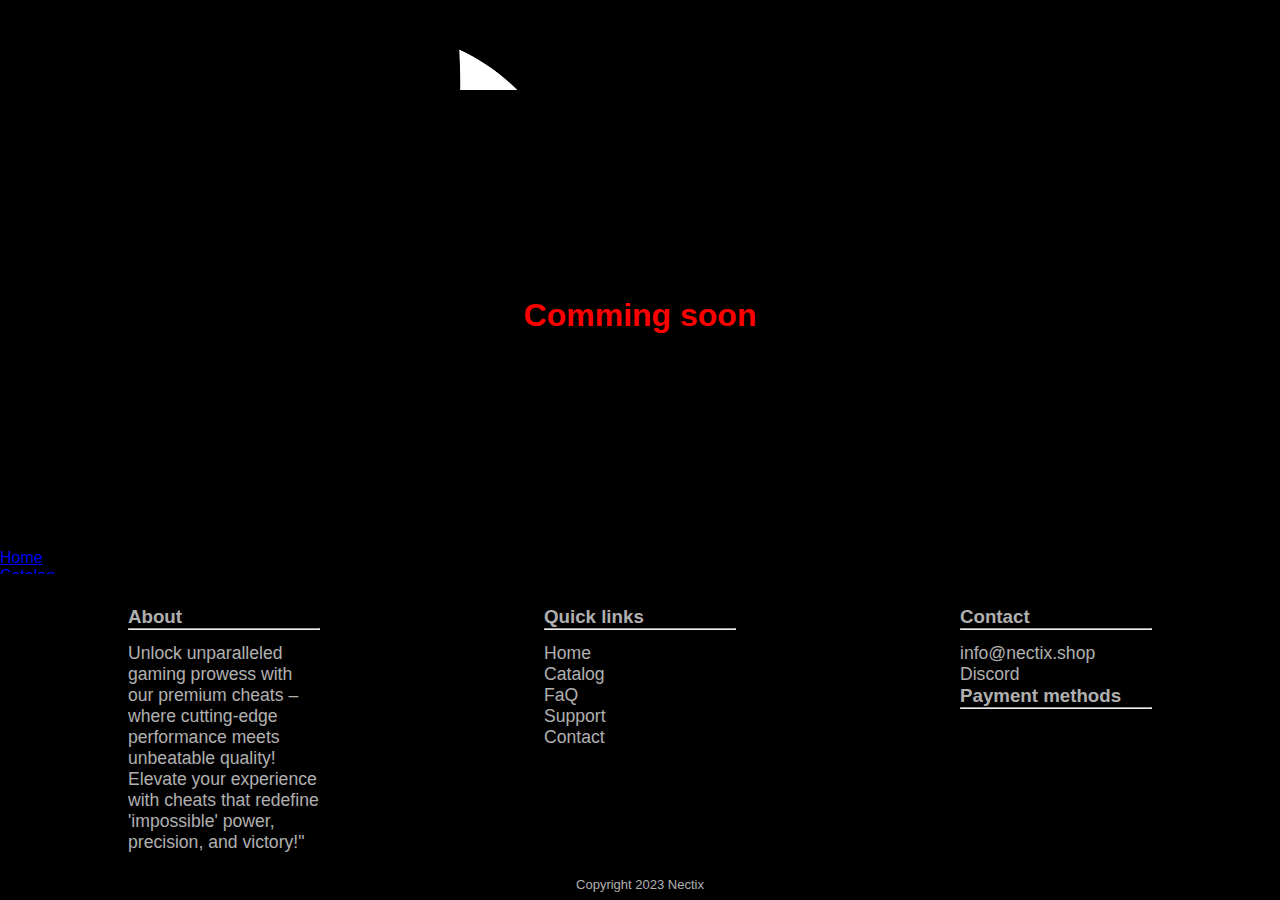
<file: product/fortnite.html>
<!DOCTYPE html>
<html lang="en">
  <head>
    <meta charset="UTF-8" />
    <meta name="viewport" content="width=device-width, initial-scale=1.0" />
    <link rel="stylesheet" href="../style/global.css" />
    <link
      rel="stylesheet"
      href="https://cdnjs.cloudflare.com/ajax/libs/font-awesome/6.4.0/css/all.min.css"
      integrity="sha512-iecdLmaskl7CVkqkXNQ/ZH/XLlvWZOJyj7Yy7tcenmpD1ypASozpmT/E0iPtmFIB46ZmdtAc9eNBvH0H/ZpiBw=="
      crossorigin="anonymous"
      referrerpolicy="no-referrer"
    />
    <title>Document</title>
  </head>
  <body>
    <nav>
      <div>
        <img src="../img/logos/logo.png" alt="Logo" />
        <ul>
          <li><a class="current" href="/home">Home</a></li>
          <li><a href="/catalog">Catalog</a></li>
          <li><a href="/faq">FAQ</a></li>
          <li><a href="/support">Support</a></li>
          <li><a href="/contact">Contact</a></li>
        </ul>
      </div>
      <div class="second">
        <ul>
          <li>
            <a href="/cart"><i class="fa-solid fa-cart-shopping"></i></a>
          </li>
          <li>
            <a href="https://discord.gg/MJCytEyD2k"
              ><i class="fa-brands fa-discord"></i
            ></a>
          </li>
          <li><i class="fa-solid fa-language"></i></li>
        </ul>
      </div>
    </nav>
    <section class="soon">
      <h1>Comming soon</h1>
    </section>
    <footer>
      <div class="container">
        <div>
          <h3>About</h3>
          <hr />
          <p>
            <span>Unlock</span> unparalleled gaming prowess with our
            <span>premium cheats</span> – where cutting-edge
            <span>performance</span> meets unbeatable <span>quality</span>!
            Elevate your experience with cheats that
            <span>redefine</span> 'impossible'
            <span class="keyword">power</span>,
            <span class="keyword">precision</span>, and
            <span class="keyword">victory</span>!"
          </p>
        </div>
        <div>
          <h3>Quick links</h3>
          <hr />
          <ul>
            <li><a href="/home">Home</a></li>
            <li><a href="/catalog">Catalog</a></li>
            <li><a href="/faq">FaQ</a></li>
            <li><a href="/support">Support</a></li>
            <li><a href="/support">Contact</a></li>
          </ul>
        </div>
        <div>
          <h3>Contact</h3>
          <hr />
          <ul>
            <li><a href="">info@nectix.shop</a></li>
            <li><a href="https://discord.gg/MJCytEyD2k">Discord</a></li>
          </ul>
          <h3 class="paymenth3">Payment methods</h3>
          <hr />
          <ul class="payment">
            <li><i class="fa-brands fa-stripe"></i></li>
            <li><i class="fa-solid fa-credit-card"></i></li>
            <li><i class="fa-brands fa-paypal"></i></li>
            <li><i class="fa-brands fa-google-pay"></i></li>
            <li><i class="fa-brands fa-ideal"></i></li>
            <li><i class="fa-brands fa-apple-pay"></i></li>
          </ul>
        </div>
      </div>
      <p class="copy">
        Copyright 2023 <i class="fa-solid fa-copyright"></i> Nectix
      </p>
    </footer>
  </body>
  <style>
    .soon {
      color: red;
      background-color: black;
      height: 50vh;
      display: flex;
      justify-content: center;
      align-items: center;
    }
  </style>
</html>
</file>
<file: style/global.css>
* {
  margin: 0;
  padding: 0;
  box-sizing: border-box;
  scroll-behavior: smooth;
  font-family: sans-serif;
}

html {
  height: 100%;
}

body {
  background-color: black;
  overflow-x: hidden;
  min-height: 100%;
  display: flex;
  flex-direction: column;
}

nav {
  background-color: black;
  color: white;
  padding-block: 2vh;
  height: 10vh;
}
nav .container {
  display: flex;
  justify-content: space-between;
  align-items: center;
  margin-inline: 10vw;
}
nav .container .navitems {
  display: flex;
  gap: 10vh;
  align-items: center;
}
nav .container .navitems img {
  width: 10vh;
}
nav .container .navitems .fa-bars {
  display: none;
}

nav .container ul {
  display: flex;
  gap: 3.75vh;
  align-items: center;
  list-style-type: none;
}
nav .container ul a {
  cursor: pointer;
  text-decoration: none;
  color: rgba(255, 255, 255, 0.765);
  font-size: 1.05rem;
}
nav .container ul a:hover {
  position: relative;
  top: -1.5px;
  color: white;
}
nav .container .current {
  color: rgb(255, 0, 0);
  font-weight: bold;
}
nav .container .fa-cart-shopping {
  color: white;
}
nav .container .fa-bars {
  display: none;
}

@media screen and (max-width: 900px) {
  nav .container {
    margin-inline: 5vw;
  }
  nav .container .navitems ul {
    display: none;
  }
  nav .container .navitems .fa-bars {
    display: block;
  }
}
section.hero {
  flex-direction: column;
  background-color: black;
  display: flex;
  justify-content: center;
  align-items: center;
  height: 90vh;
}
section.hero .title {
  color: white;
  margin-bottom: 7.5vh;
  width: 50vw;
  text-align: center;

  font-weight: 500;
  font-size: 1rem;
  margin-inline: 10vw;
  display: flex;
  flex-direction: column;
  justify-content: center;
  align-items: center;
}
section.hero .title h1 {
  margin-bottom: 1.5vh;
  letter-spacing: 0.3rem;
  font-size: 2.35rem;
  font-weight: bolder;
}
section.hero .title h1 span {
  color: red;
}
section.hero .title p {
  color: rgba(255, 255, 255, 0.75);

  width: 32.5vw;
}
section.hero .title p span {
  color: rgb(255, 0, 0);
}
section.hero .buttons {
  display: flex;
  gap: 2.5vw;
}
section.hero .buttons a {
  font-weight: 600;
  font-size: 1.1rem;
  text-decoration: none;
  color: white;
  background: red;
  padding: 1.6rem;
  padding-block: 0.76rem;
  border-radius: 10px;
}
section.hero .buttons .btn2 {
  background-color: black;
  border: 1.5px solid red;
  color: red;
  font-weight: 600;
}
section.hero .buttons a:hover {
  transform: scale(1.035);
  box-shadow: 0 0 11px rgba(255, 255, 255, 0.5);
}
section.hero .arrow {
  margin-top: 10vh;
  transform: rotate(360deg);
  cursor: pointer;
}

section.hero .arrow span {
  display: block;
  width: 1.5rem;
  height: 1.5rem;
  border-bottom: 5px solid white;
  border-right: 5px solid white;
  transform: rotate(45deg);
  margin: -10px;
  animation: Ranimate 2s infinite;
}

section.hero .arrow span:nth-child(2) {
  animation-delay: -0.2s;
}

section.hero .arrow span:nth-child(3) {
  animation-delay: -0.4s;
}
@keyframes Ranimate {
  0% {
    opacity: 0;
    transform: rotate(45deg) translate(-20px, -20px);
  }
  50% {
    opacity: 1;
  }
  100% {
    opacity: 0;
    transform: rotate(45deg) translate(20px, 20px);
  }
}

section.catalog {
  margin-top: 5vh;
  margin-bottom: 35vh;
  color: white;
  background-color: black;
}
section.catalog .innercontainer {
  margin-inline: 5vw;
}
section.catalog .search {
  margin-bottom: 9.5vh;
  display: flex;
  justify-content: space-between;
  align-items: center;
}
section.catalog .search p {
  display: flex;
  justify-content: center;
  align-items: center;
  gap: 1rem;
  padding: 1.5rem;
  padding-block: 0.5rem;
  background-color: rgba(30, 30, 30, 1);
  border-radius: 15px;
}
section.catalog .search p i {
  color: red;
  font-size: 1rem;
}
section.catalog .search p input {
  color: white;
  height: 2rem;
  border: none;
  background-color: rgba(30, 30, 30, 1);
}
section.catalog .search p input:focus {
  outline: none;
}
section.catalog .cards {
  display: flex;
  justify-content: center;
  flex-wrap: wrap;
  gap: 3vw;
  width: 90vw;
}
section.catalog .btnac {
  min-width: 250px;
  text-align: center;
  font-weight: 600;
  font-size: 0.8rem;
  text-decoration: none;
  color: white;
  background: red;
  padding: 1rem;
  padding-block: 0.55rem;
  border-radius: 7.5px;
  position: relative;
}
section.catalog .card {
  min-width: 275px;
  max-width: 20vw;
  display: flex;
  flex-direction: column;
  justify-content: center;
  width: 15vw;
}
@media screen and (max-width: 900px) {
  section.hero .title {
    margin-inline: 5vw;
  }
  section.hero .title h1 {
    text-align: center;
    font-size: 1.25rem;
  }
  section.hero .title p {
    min-width: 90vw;
  }
  section.catalog .search {
    margin-top: 10vh;
    flex-direction: column;
    gap: 3vh;
  }
}
footer {
  margin-top: auto;
  background-color: black;
  padding-top: 2rem;
  padding-bottom: 0.5rem;
}
footer .container {
  color: rgba(255, 255, 255, 0.7);

  display: flex;
  justify-content: space-between;
  margin-inline: 10vw;
}
footer .copy {
  color: rgba(255, 255, 255, 0.7);
  font-size: small;
  margin-top: 1.5rem;
  text-align: center;
}
footer .container div {
  display: flex;
  flex-direction: column;
  width: calc(60vw / 4);
}
footer .container div h4 {
  font-size: 1.25rem;
  color: red;
  font-weight: normal;
}
footer .container div p {
  margin-top: 1.5vh;
  font-size: 1.1rem;
}
footer .container div ul {
  margin-top: 1.5vh;
  list-style-type: none;
}
footer .container div ul li a {
  text-decoration: none;
  font-size: 1.1rem;
  color: rgba(255, 255, 255, 0.7);
}
footer .container div .payment {
  margin-top: 2vh;
  display: flex;
  gap: 1.5vw;
  flex-wrap: wrap;
  font-size: 1.5rem;
}

section.notfound {
  display: flex;
  justify-content: center;
  align-items: center;
  flex-direction: column;
  color: red;
  margin-top: auto;
}
section.notfound p {
  color: white;
}
section.notfound span {
  color: white;
}

section.notfound p span {
  color: red;
}

@media screen and (max-width: 900px) {
  footer .container {
    flex-direction: column;
    align-items: center;
    gap: 2.5vh;
    margin-inline: 5vw;
  }
  footer .container div {
    width: 90vw;
  }
}
</file>
